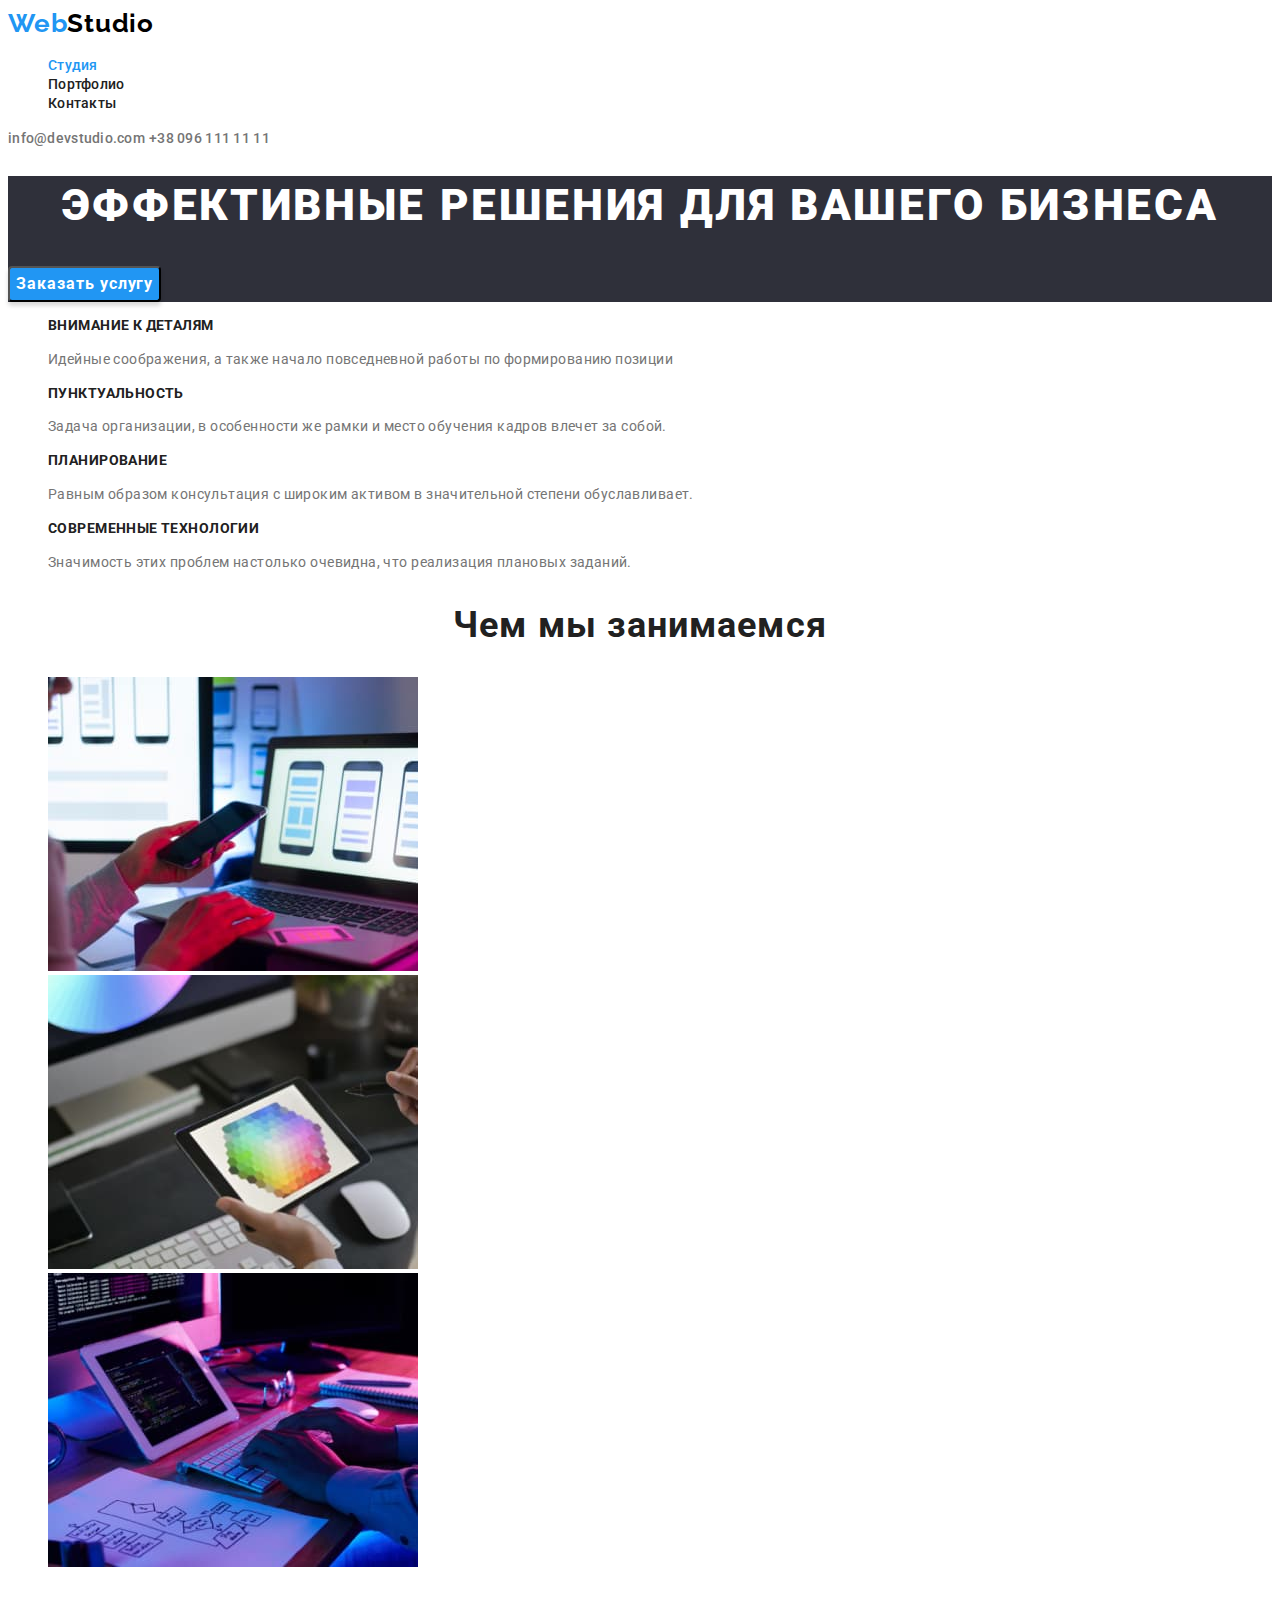
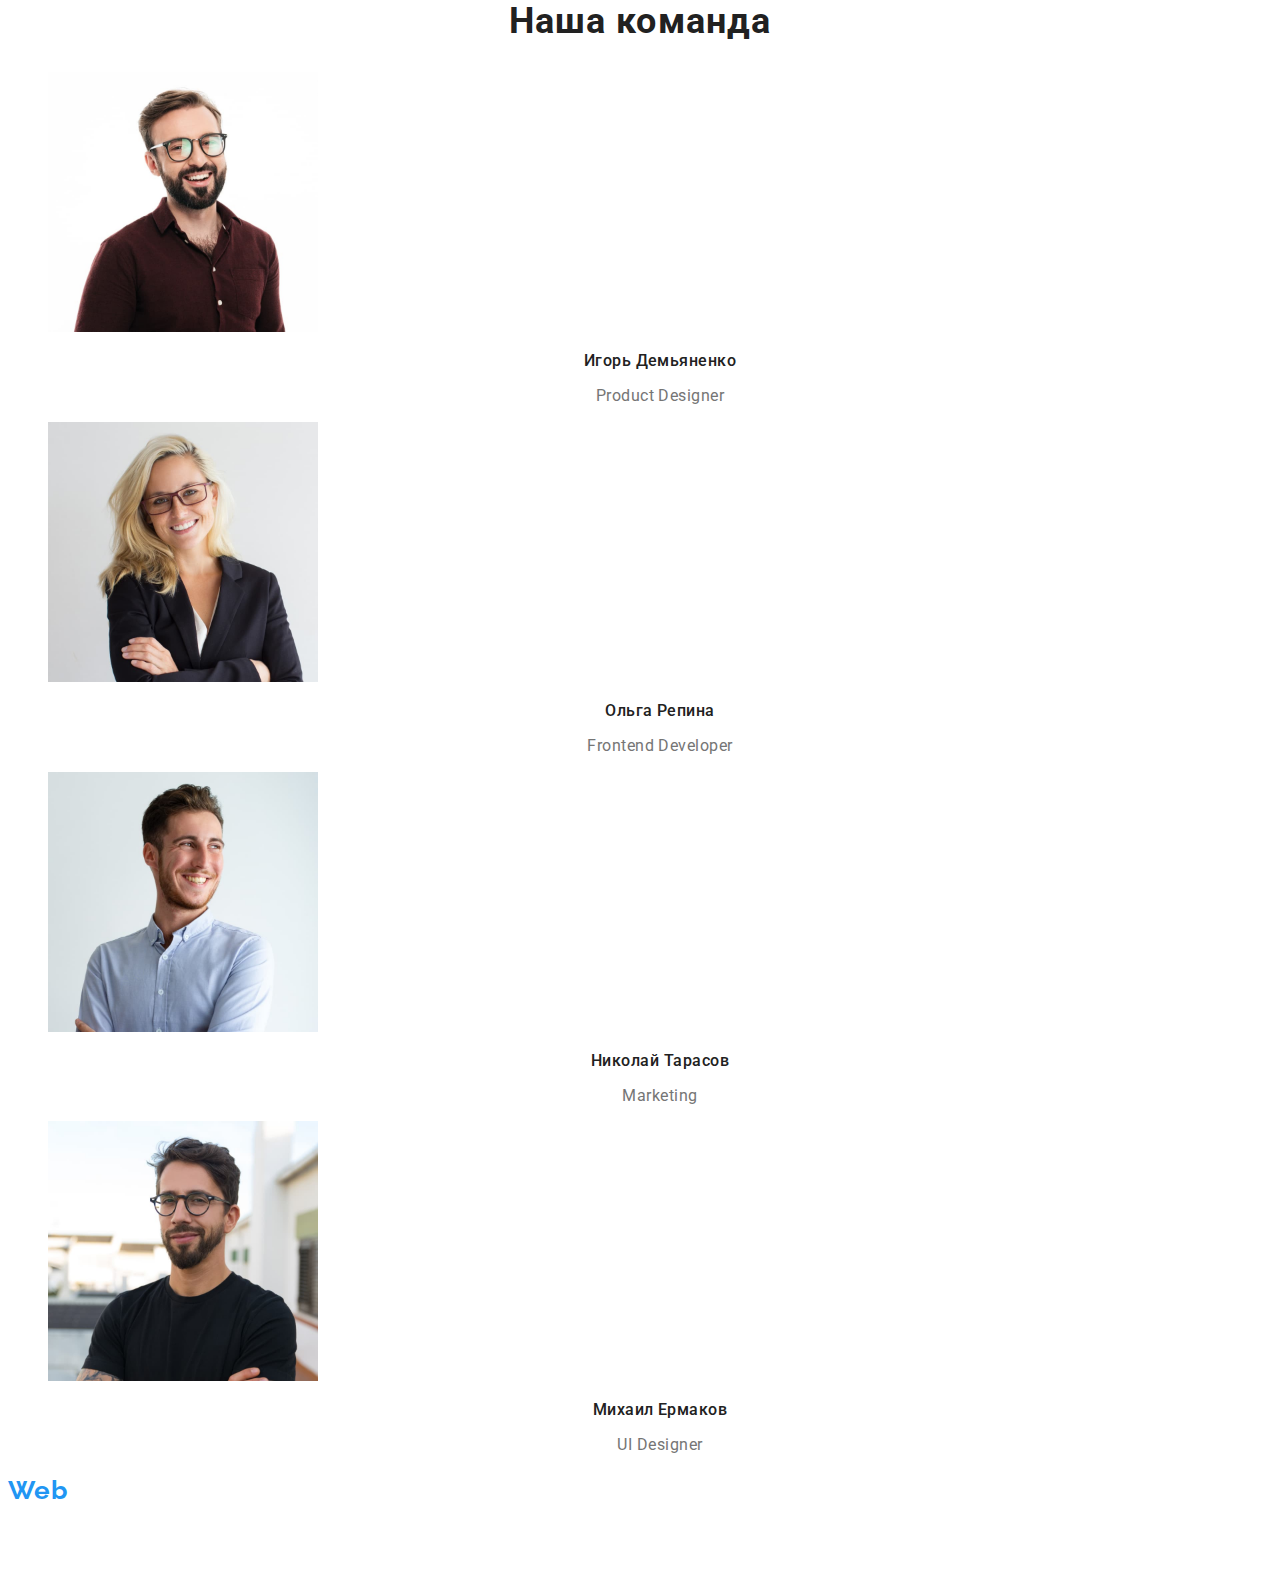
<file: index.html>
<!DOCTYPE html>
<html lang="en">
  <head>
    <meta charset="UTF-8" />
    <meta http-equiv="X-UA-Compatible" content="IE=edge" />
    <meta name="viewport" content="width=device-width, initial-scale=1.0" />
    <title>Document</title>
    <link rel="preconnect" href="https://fonts.gstatic.com" />
    <link
      href="https://fonts.googleapis.com/css2?family=Raleway:wght@700&family=Roboto:wght@400;500;700;900&display=swap"
      rel="stylesheet"
    />
    <link rel="stylesheet" href="./css/styles.css" />
  </head>
  <body>
    <!--Верхняя линия-->
    <header class="header">
      <a class="logo-link link" href="/"
        ><span class="logo-web">Web</span>Studio</a
      >
      <nav class="navigation">
        <ul class="menu-list list">
          <li class="menu-item">
            <a class="menu-link link current" href="./studio.html">Студия</a>
          </li>
          <li class="menu-item">
            <a class="menu-link link" href="./portfolio.html">Портфолио</a>
          </li>
          <li class="menu-item">
            <a class="menu-link link" href="/Контакты">Контакты</a>
          </li>
        </ul>
      </nav>
      <a class="contact-link link" href="/info@devstudio.com"
        >info@devstudio.com</a
      >
      <a class="contact-link link" href="/+380961111111">+38 096 111 11 11</a>
    </header>
    <main>
      <!--Шапка страницы-->
      <section class="hero">
        <h1 class="hero-title">Эффективные решения для вашего бизнеса</h1>
        <button class="modal-btn" type="button">Заказать услугу</button>
      </section>
      <!--Особенности-->
      <section class="features">
        <h2 hidden>Преимущества компании</h2>
        <ul class="features-list list">
          <li class="features-item">
            <h3 class="features-title">Внимание к деталям</h3>
            <p class="features-desc">
              Идейные соображения, а также начало повседневной работы по
              формированию позиции
            </p>
          </li>
          <li class="features-item">
            <h3 class="features-title">Пунктуальность</h3>
            <p class="features-desc">
              Задача организации, в особенности же рамки и место обучения кадров
              влечет за собой.
            </p>
          </li>
          <li>
            <h3 class="features-title">Планирование</h3>
            <p class="features-desc">
              Равным образом консультация с широким активом в значительной
              степени обуславливает.
            </p>
          </li>
          <li class="features-item">
            <h3 class="features-title">Современные технологии</h3>
            <p class="features-desc">
              Значимость этих проблем настолько очевидна, что реализация
              плановых заданий.
            </p>
          </li>
        </ul>
      </section>
      <!--Чем мы занимаемся-->
      <section class="section">
        <h2 class="title">Чем мы занимаемся</h2>
        <ul class="section-list list">
          <li class="section-item">
            <img
              class="section-img"
              src="./images/making-design.jpg"
              alt="Сотрудник набирает текст на клавиатуре"
              width="370"
              height="294"
            />
          </li>
          <li class="section-item">
            <img
              class="section-img"
              src="./images/choosing-color.jpg"
              alt="Сотрудник выбирает разметку макета"
              width="370"
              height="294"
            />
          </li>
          <li class="section-item">
            <img
              class="section-img"
              src="./images/testing.jpg"
              alt="Сотрудник рассматривает цветовую гамму"
              width="370"
              height="294"
            />
          </li>
        </ul>
      </section>
      <!--Наша команда-->
      <section class="section-team">
        <h2 class="title">Наша команда</h2>
        <ul class="section-team-list list">
          <li class="section-team-item">
            <img
              class="section-team-img"
              src="./images/igor-demjanenko.jpg"
              alt="Игорь Демьяненко"
              width="270"
              height="260"
            />
            <p class="section-team-name">Игорь Демьяненко</p>
            <p class="section-team-position">Product Designer</p>
          </li>
          <li class="section-team-item">
            <img
              class="section-team-img"
              src="./images/olga-repina.jpg"
              alt="Ольга Репина"
              width="270"
              height="260"
            />
            <p class="section-team-name">Ольга Репина</p>
            <p class="section-team-position">Frontend Developer</p>
          </li>
          <li class="section-team-item">
            <img
              class="section-team-img"
              src="./images/nykolaj-tarasov.jpg"
              alt="Николай Тарасов"
              width="270"
              height="260"
            />
            <p class="section-team-name">Николай Тарасов</p>
            <p class="section-team-position">Marketing</p>
          </li>
          <li class="section-team-item">
            <img
              class="section-team-img"
              src="./images/myhayl-ermakov.jpg"
              alt="Михаил Ермаков"
              width="270"
              height="260"
            />
            <p class="section-team-name">Михаил Ермаков</p>
            <p class="section-team-position">UI Designer</p>
          </li>
        </ul>
      </section>
    </main>
    <footer>
      <h2 class="footer">
        <a class="footer-logo-link link" href="WebStudio"
          ><span class="logo-web">Web</span>Studio</a
        >
      </h2>
      <address class="address">г. Киев, пр-т Леси Украинки, 26</address>
      <address>
        <a class="address-link link" href="mailto:info@example.com"
          >info@example.com</a
        >
        <a class="address-link link" href="tel:+380991111111"
          >+38 099 111 11 11</a
        >
      </address>
    </footer>
  </body>
</html>
</file>
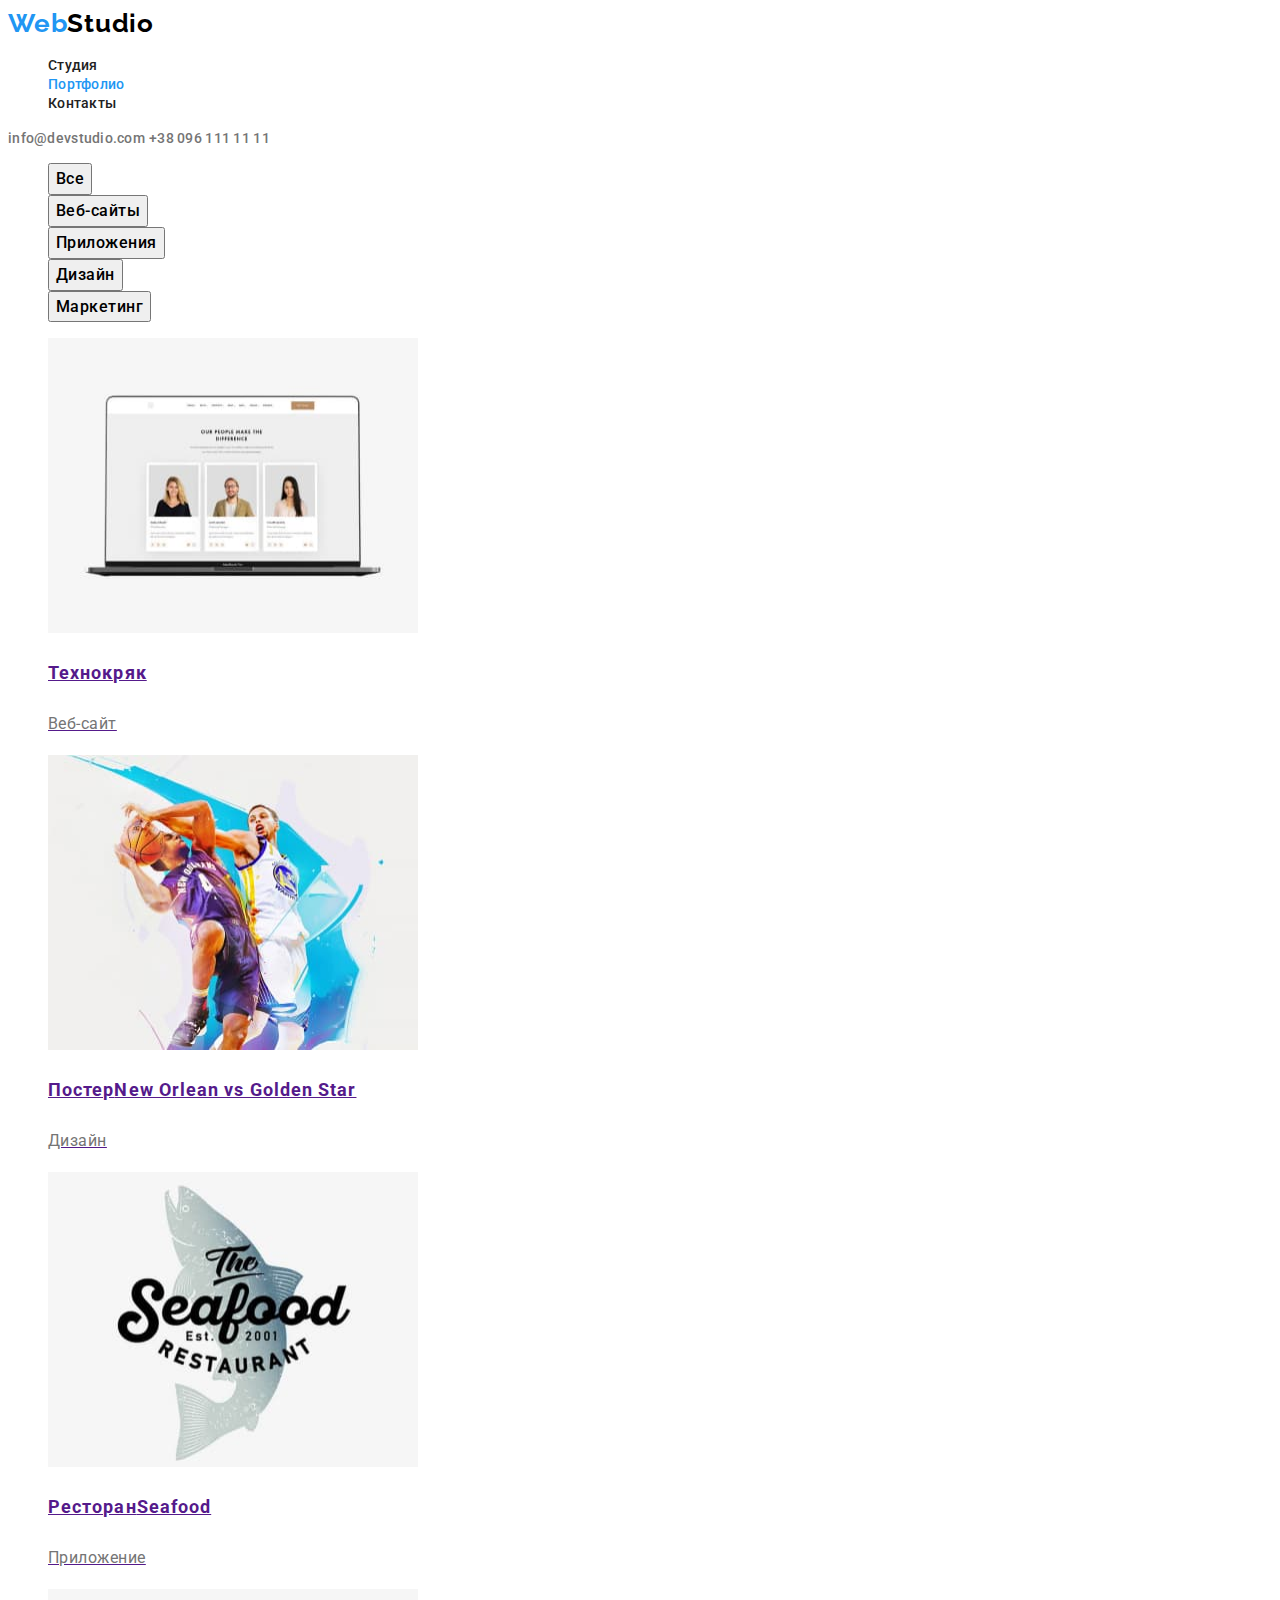
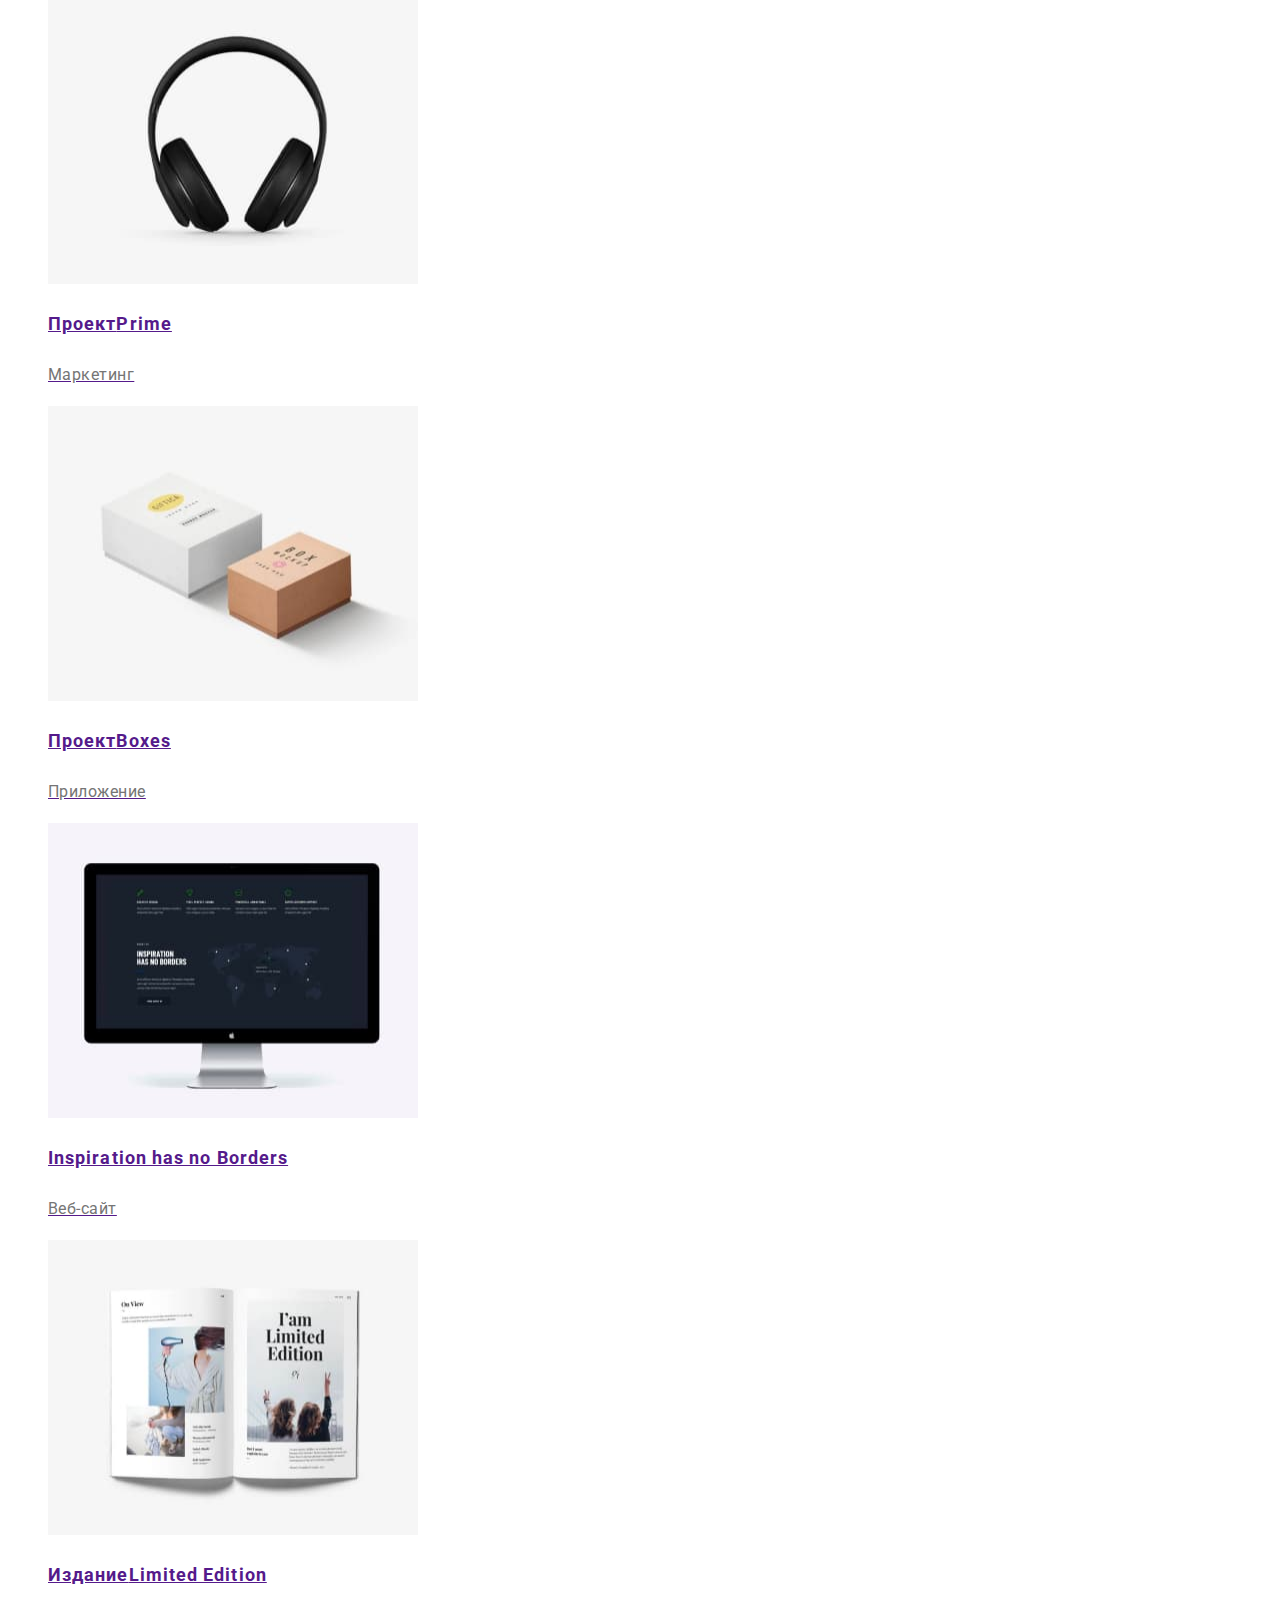
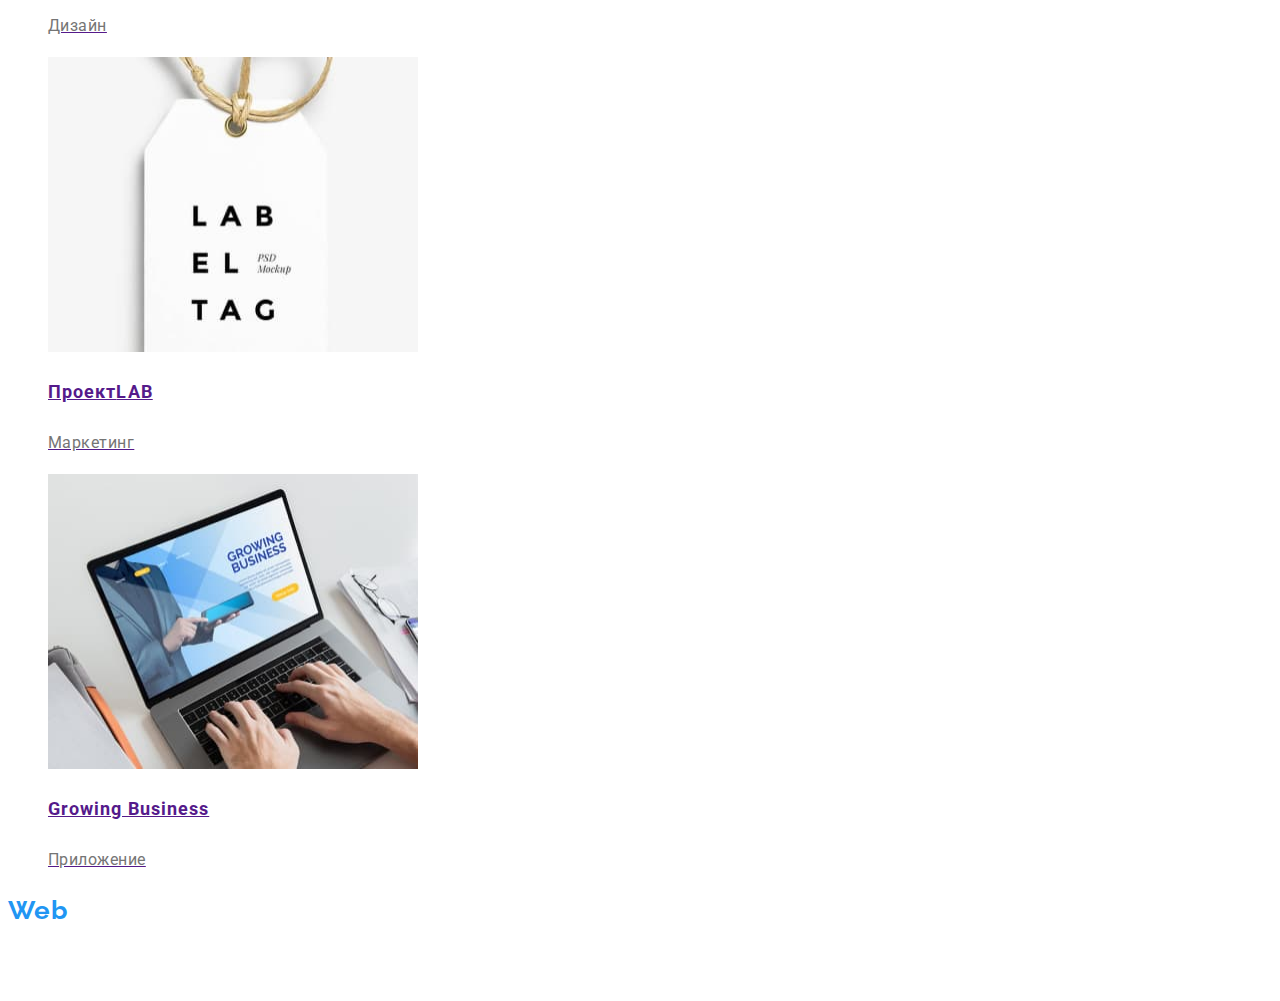
<file: portfolio.html>
<!DOCTYPE html>
<html lang="en">
  <head>
    <meta charset="UTF-8" />
    <meta http-equiv="X-UA-Compatible" content="IE=edge" />
    <meta name="viewport" content="width=device-width, initial-scale=1.0" />
    <title>Document</title>
    <link rel="preconnect" href="https://fonts.gstatic.com" />
    <link
      href="https://fonts.googleapis.com/css2?family=Raleway:wght@700&family=Roboto:wght@400;500;700;900&display=swap"
      rel="stylesheet"
    />
    <link rel="stylesheet" href="./css/styles.css" />
  </head>
  <body>
    <!--Верхняя линия-->
    <header class="header">
      <a class="logo-link link" href="/"
        ><span class="logo-web">Web</span>Studio</a
      >
      <!--Навигация на другие страницы-->
      <nav class="navigation">
        <ul class="menu-list list">
          <li class="menu-item">
            <a class="menu-link link" href="./index.html">Студия</a>
          </li>
          <li class="menu-item">
            <a class="menu-link link current" href="/Портфолио">Портфолио</a>
          </li>
          <li class="menu-item">
            <a class="menu-link link" href="/Контакты">Контакты</a>
          </li>
        </ul>
      </nav>
      <a class="contact-link link" href="/info@devstudio.com"
        >info@devstudio.com</a
      >
      <a class="contact-link link" href="/+380961111111">+38 096 111 11 11</a>
    </header>
    <main>
      <!--Портфолио-->
      <section class="portfolio">
        <h1 hidden>Фильтры</h1>
        <ul class="portfolio-list list">
          <li class="portfolio-item">
            <button class="filter-btn" type="button">Все</button>
          </li>
          <li class="portfolio-item">
            <button class="filter-btn" type="button">Веб-сайты</button>
          </li>
          <li class="portfolio-item">
            <button class="filter-btn" type="button">Приложения</button>
          </li>
          <li class="portfolio-item">
            <button class="filter-btn" type="button">Дизайн</button>
          </li>
          <li class="portfolio-item">
            <button class="filter-btn" type="button">Маркетинг</button>
          </li>
        </ul>
        <h2 hidden>Портфолио</h2>
        <ul class="portfolio-card-list list">
          <li class="portfolio-card">
            <a href="">
              <img
                src="./images/technokryak.jpg"
                alt="Технокряк"
                width="370"
                height="295"
              />
              <h3 class="portfolio-title">Технокряк</h3>
              <p class="portfolio-txt">Веб-сайт</p>
            </a>
          </li>
          <li class="portfolio-card">
            <a href="">
              <img
                src="./images/poster.jpg"
                alt="Постер New Orlean vs Golden Star"
                width="370"
                height="295"
              />
              <h3 class="portfolio-title">
                Постер<span lang="en">New Orlean vs Golden Star</span>
              </h3>
              <p class="portfolio-txt">Дизайн</p>
            </a>
          </li>
          <li class="portfolio-card">
            <a href="">
              <img
                src="./images/restoran.jpg"
                alt="Ресторан Seafood"
                width="370"
                height="295"
              />
              <h3 class="portfolio-title">
                Ресторан<span lang="en">Seafood</span>
              </h3>
              <p class="portfolio-txt">Приложение</p>
            </a>
          </li>
          <li class="portfolio-card">
            <a href="">
              <img
                src="./images/proekt-prime.jpg"
                alt="Проект Prime"
                width="370"
                height="295"
              />
              <h3 class="portfolio-title">
                Проект<span lang="en">Prime</span>
              </h3>
              <p class="portfolio-txt">Маркетинг</p>
            </a>
          </li>
          <li class="portfolio-card">
            <a href="">
              <img
                src="./images/proekt-boxes.jpg"
                alt="Проект Boxes"
                width="370"
                height="295"
              />
              <h3 class="portfolio-title">
                Проект<span lang="en">Boxes</span>
              </h3>
              <p class="portfolio-txt">Приложение</p>
            </a>
          </li>
          <li class="portfolio-card">
            <a href="">
              <img
                src="./images/no-bordes.jpg"
                alt="Inspiration has no Borders"
                width="370"
                height="295"
              />
              <h3 class="portfolio-title" lang="en">
                Inspiration has no Borders
              </h3>
              <p class="portfolio-txt">Веб-сайт</p>
            </a>
          </li>
          <li class="portfolio-card">
            <a href="">
              <img
                src="./images/limited-edition.jpg"
                alt="Издание Limited Edition"
                width="370"
                height="295"
              />
              <h3 class="portfolio-title">
                Издание<span lang="en">Limited Edition</span>
              </h3>
              <p class="portfolio-txt">Дизайн</p>
            </a>
          </li>
          <li class="portfolio-card">
            <a href="">
              <img
                src="./images/proekt-lab.jpg"
                alt="Проект LAB"
                width="370"
                height="295"
              />
              <h3 class="portfolio-title">Проект<span lang="en">LAB</span></h3>
              <p class="portfolio-txt">Маркетинг</p>
            </a>
          </li>
          <li class="portfolio-card">
            <a href="">
              <img
                src="./images/growing-business.jpg"
                alt="Growing Business"
                width="370"
                height="295"
              />
              <h3 class="portfolio-title" lang="en">Growing Business</h3>
              <p class="portfolio-txt">Приложение</p>
            </a>
          </li>
        </ul>
      </section>
    </main>
    <footer>
      <h2 class="footer">
        <a class="footer-logo-link link" href="WebStudio"
          ><span class="logo-web">Web</span>Studio</a
        >
      </h2>
      <address class="address">г. Киев, пр-т Леси Украинки, 26</address>
      <address>
        <a class="address-link link" href="mailto:info@example.com"
          >info@example.com</a
        >
        <a class="address-link link" href="tel:+380991111111"
          >+38 099 111 11 11</a
        >
      </address>
    </footer>
  </body>
</html>
</file>
<file: css/styles.css>
:root {
  --text-color: #757575;
  --link-color: #2196f3;
  --title-color: #212121;
  --main-color: #ffffff;
  --logo-color: #000000;
}
body {
  font-family: "Roboto", sans-serif;
  color: var(--title-color);
}
.list {
  list-style: none;
}
.link {
  text-decoration: none;
}
.menu-link.current {
  color: var(--link-color);
}
.logo-link {
  font-family: "Raleway", sans-serif;
  font-weight: 700;
  font-size: 26px;
  line-height: 1.19;
  letter-spacing: 0.03em;
  color: var(--logo-color);
}
.logo-web {
  color: var(--link-color);
}
.menu-link {
  font-weight: 500;
  font-size: 14px;
  line-height: 1.14;
  letter-spacing: 0.02em;
  color: var(--title-color);
}
.menu-link:hover,
.menu-link:focus,
.address-link:hover,
.address-link:focus {
  color: var(--link-color);
}
.contact-link {
  font-weight: 500;
  font-size: 14px;
  line-height: 1.14;
  letter-spacing: 0.02em;
  color: var(--text-color);
}
.contact-link:hover,
.contact-link:focus {
  color: var(--link-color);
}
.hero {
  background: #2f303a;
}
.hero-title {
  font-weight: 900;
  font-size: 44px;
  line-height: 1.36;
  text-align: center;
  letter-spacing: 0.06em;
  text-transform: uppercase;
  color: var(--main-color);
}
.modal-btn {
  font-weight: 700;
  font-size: 16px;
  line-height: 1.87;
  display: flex;
  align-items: center;
  text-align: center;
  letter-spacing: 0.06em;
  color: var(--main-color);
  background: var(--link-color);
  box-shadow: 0px 4px 4px rgba(0, 0, 0, 0.15);
  border-radius: 4px;
  cursor: pointer;
  font-family: inherit;
}
.features-title {
  font-weight: 700;
  font-size: 14px;
  line-height: 1.14;
  letter-spacing: 0.03em;
  text-transform: uppercase;
}
.features-desc {
  font-size: 14px;
  line-height: 1.71;
  letter-spacing: 0.03em;
  color: var(--text-color);
}
.title {
  font-weight: 700;
  font-size: 36px;
  line-height: 1.16;
  text-align: center;
  letter-spacing: 0.03em;
}
.section-team-name {
  font-weight: 500;
  font-size: 16px;
  line-height: 1.18;
  text-align: center;
  letter-spacing: 0.03em;
}
.section-team-position {
  font-size: 16px;
  line-height: 1.18;
  text-align: center;
  letter-spacing: 0.03em;
  color: var(--text-color);
}
.footer-logo-link {
  font-family: "Raleway", sans-serif;
  font-weight: 700;
  font-size: 26px;
  line-height: 31px;
  letter-spacing: 0.03em;
  color: #ffffff;
}
.address {
  font-size: 14px;
  line-height: 1.71;
  letter-spacing: 0.03em;
  color: var(--main-color);
}
.address-link {
  font-style: normal;
  font-size: 14px;
  line-height: 1.71;
  letter-spacing: 0.03em;
  color: rgba(255, 255, 255, 0.6);
}
/**************Портфолио****************/
.filter-btn {
  font-weight: 500;
  font-size: 16px;
  line-height: 1.62;
  text-align: center;
  letter-spacing: 0.03em;
  cursor: pointer;
  font-family: inherit;
}
.filter-btn:hover,
.filter-btn:focus {
  color: var(--main-color);
  background: var(--link-color);
  box-shadow: 0px 3px 1px rgba(0, 0, 0, 0.1), 0px 1px 2px rgba(0, 0, 0, 0.08),
    0px 2px 2px rgba(0, 0, 0, 0.12);
  border-radius: 4px;
}
.portfolio-title {
  font-weight: 700;
  font-size: 18px;
  line-height: 2;
  letter-spacing: 0.06em;
}
.portfolio-txt {
  font-size: 16px;
  line-height: 1.87;
  letter-spacing: 0.03em;
  color: var(--text-color);
}
</file>
